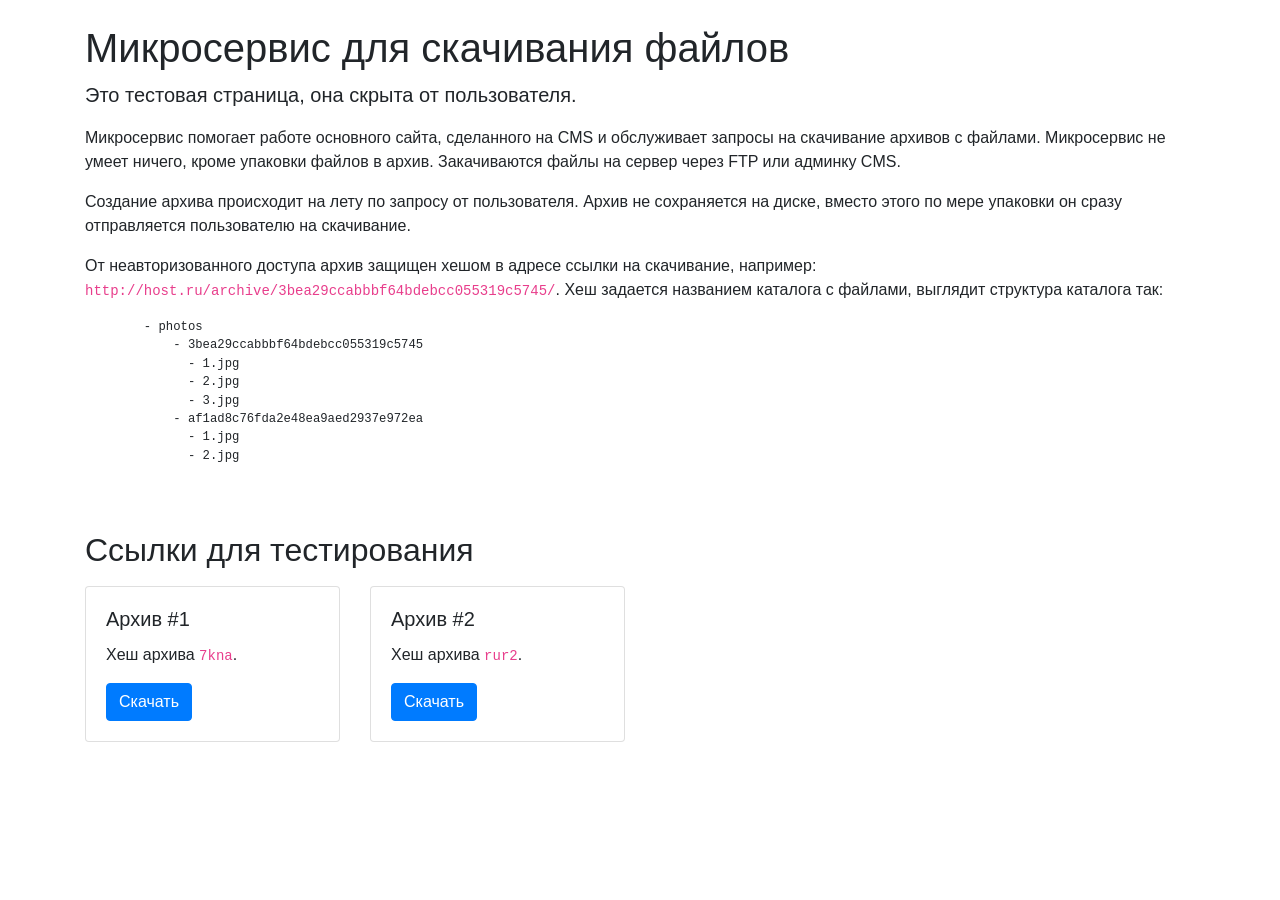
<file: 03.photo_sharing/async-download-service/index.html>
<!doctype html>
<html lang="ru">
  <head>
    <!-- Required meta tags -->
    <meta charset="utf-8">
    <meta name="viewport" content="width=device-width, initial-scale=1, shrink-to-fit=no">

    <!-- Bootstrap CSS -->
    <link rel="stylesheet" href="https://stackpath.bootstrapcdn.com/bootstrap/4.3.1/css/bootstrap.min.css" integrity="sha384-ggOyR0iXCbMQv3Xipma34MD+dH/1fQ784/j6cY/iJTQUOhcWr7x9JvoRxT2MZw1T" crossorigin="anonymous">

    <title>Микросервис для скачивания файлов</title>
  </head>
  <body class="py-4">
    <div class="container">
      <h1>Микросервис для скачивания файлов</h1>
      <p class="lead">Это тестовая страница, она скрыта от пользователя.</p>

      <p>Микросервис помогает работе основного сайта, сделанного на CMS и обслуживает
      запросы на скачивание архивов с файлами. Микросервис не умеет ничего, кроме упаковки файлов
      в архив. Закачиваются файлы на сервер через FTP или админку CMS.</p>

      <p>Создание архива происходит на лету по запросу от пользователя. Архив не сохраняется на диске, вместо этого по мере упаковки он сразу отправляется пользователю на скачивание.</p>

      <p>От неавторизованного доступа архив защищен хешом в адресе ссылки на скачивание, например: <code>http://host.ru/archive/3bea29ccabbbf64bdebcc055319c5745/</code>. Хеш задается названием каталога с файлами, выглядит структура каталога так:</p>

      <code><pre>
        - photos
            - 3bea29ccabbbf64bdebcc055319c5745
              - 1.jpg
              - 2.jpg
              - 3.jpg
            - af1ad8c76fda2e48ea9aed2937e972ea
              - 1.jpg
              - 2.jpg
      </pre></code>

      <h2 class="mt-5 mb-3">Ссылки для тестирования</h2>

      <div class="row">
        <div class="col-3">
          <div class="card">
            <div class="card-body">
              <h5 class="card-title">Архив #1</h5>
              <p class="card-text">Хеш архива <code>7kna</code>.</p>
              <a href="/archive/7kna/" target="_blank" class="btn btn-primary">Скачать</a>
            </div>
          </div>          
        </div>

        <div class="col-3">
          <div class="card">
            <div class="card-body">
              <h5 class="card-title">Архив #2</h5>
              <p class="card-text">Хеш архива <code>rur2</code>.</p>
              <a href="/archive/rur2/" target="_blank" class="btn btn-primary">Скачать</a>
            </div>
          </div>          
        </div>
      </div>

    </div>

    <!-- Optional JavaScript -->
    <!-- jQuery first, then Popper.js, then Bootstrap JS -->
    <script src="https://code.jquery.com/jquery-3.3.1.slim.min.js" integrity="sha384-q8i/X+965DzO0rT7abK41JStQIAqVgRVzpbzo5smXKp4YfRvH+8abtTE1Pi6jizo" crossorigin="anonymous"></script>
    <script src="https://cdnjs.cloudflare.com/ajax/libs/popper.js/1.14.7/umd/popper.min.js" integrity="sha384-UO2eT0CpHqdSJQ6hJty5KVphtPhzWj9WO1clHTMGa3JDZwrnQq4sF86dIHNDz0W1" crossorigin="anonymous"></script>
    <script src="https://stackpath.bootstrapcdn.com/bootstrap/4.3.1/js/bootstrap.min.js" integrity="sha384-JjSmVgyd0p3pXB1rRibZUAYoIIy6OrQ6VrjIEaFf/nJGzIxFDsf4x0xIM+B07jRM" crossorigin="anonymous"></script>
  </body>
</html>
</file>
